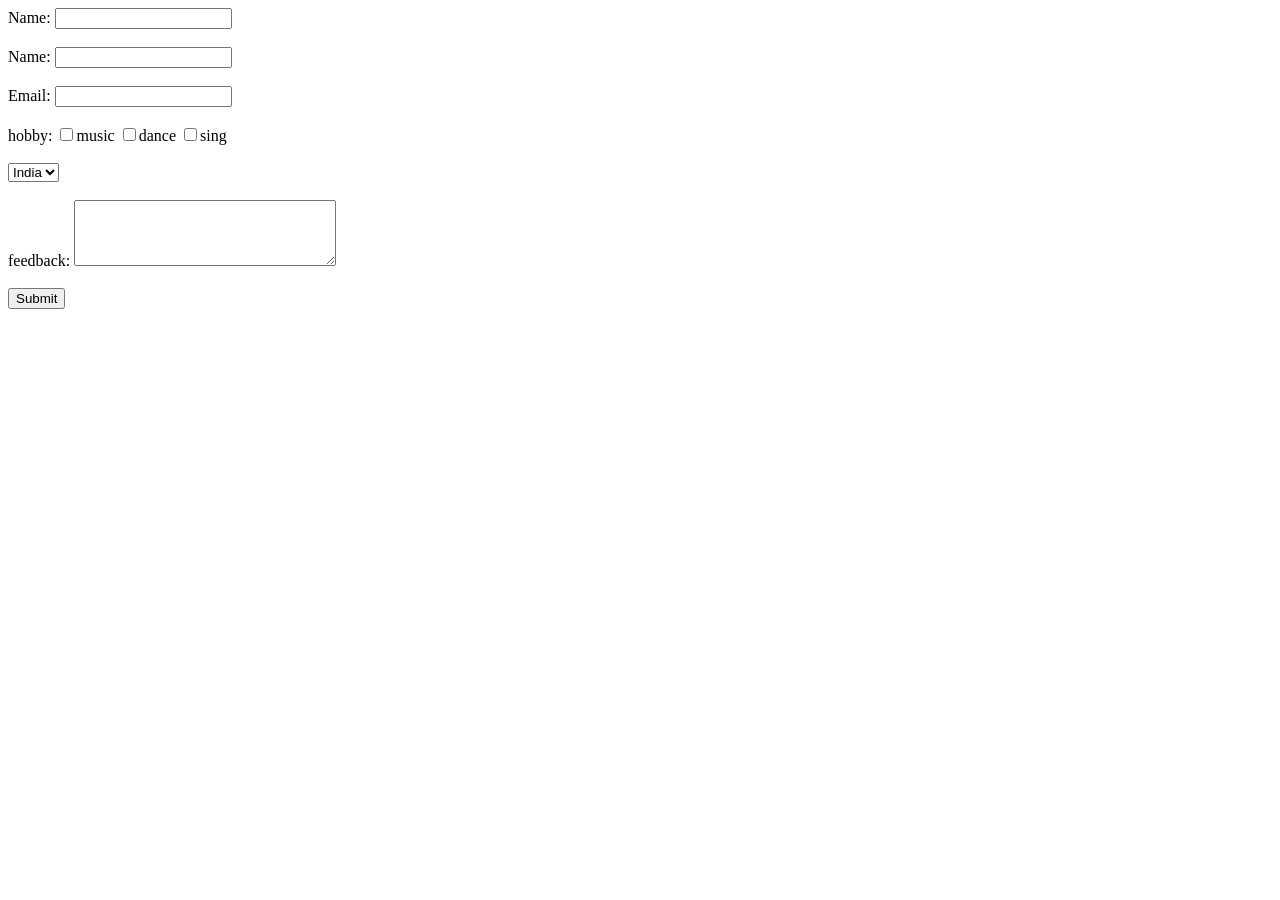
<file: two.html>
<!DOCTYPE html>
 <html lang="en">
 <head>
    <meta charset="UTF-8">
    <meta name="viewport" content="width=device-width, initial-scale=1.0">
    <title>Document</title>
 </head>
 <body>

    <form action="submit.php" method="post">
  <label>Name:</label>
  <input type="text" name="name"><br><br>

  <label for="name">Name:</label>
  <input type="text" id="name" name="name"><br><br>


  <label>Email:</label>
  <input type="email" name="email"><br><br>

   <label>hobby:</label>
  <input type="checkbox" name="hobby" value="music">music
  <input type="checkbox" name="hobby" value="music">dance
  <input type="checkbox" name="hobby" value="music">sing<br><br>
  
<select name="country">
    <option value="india">India</option>
    <option value="us">us</option>
    <option value="china">us</option>
    <option value="japan">us</option>
</select><br><br>

<label>feedback:</label>
<textarea name="message" rows="4" cols="30"></textarea><br><br>


  <input type="submit" value="Submit">
  
</form>

 </body>
 </html>
</file>
